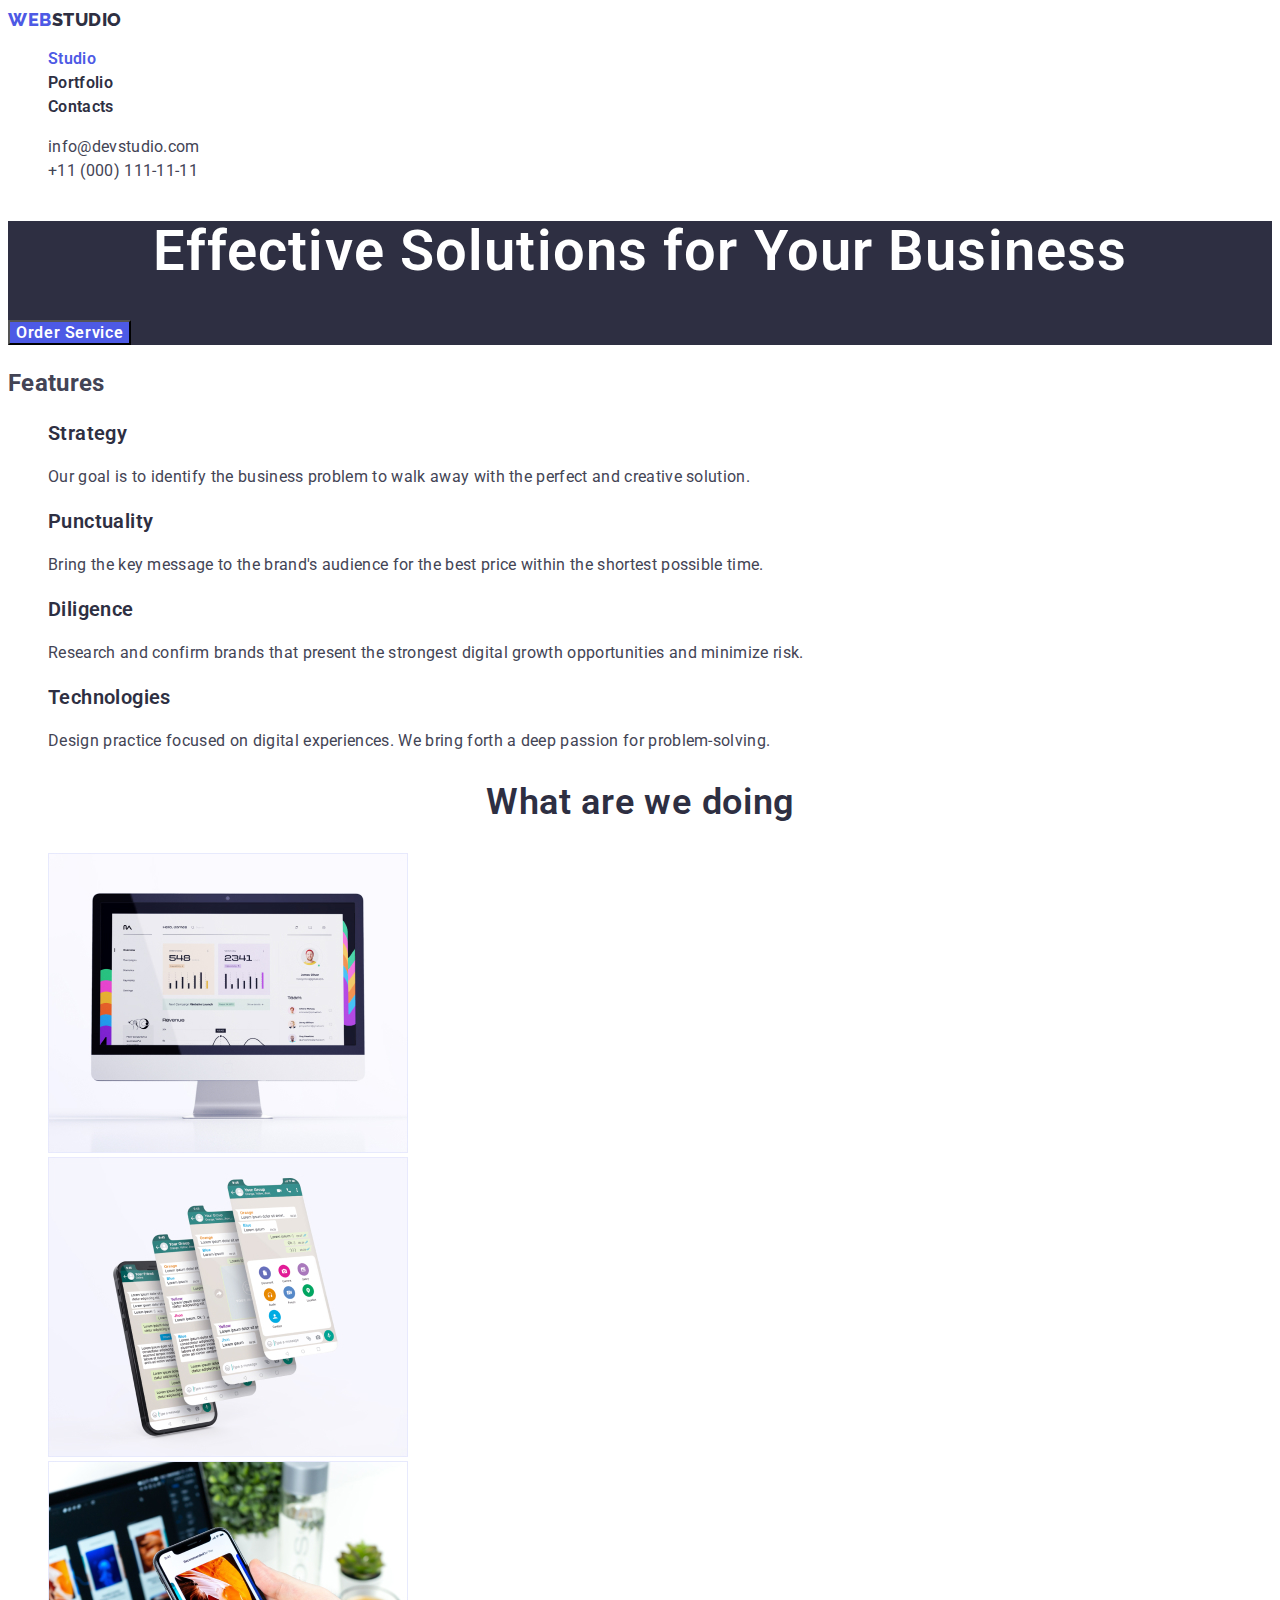
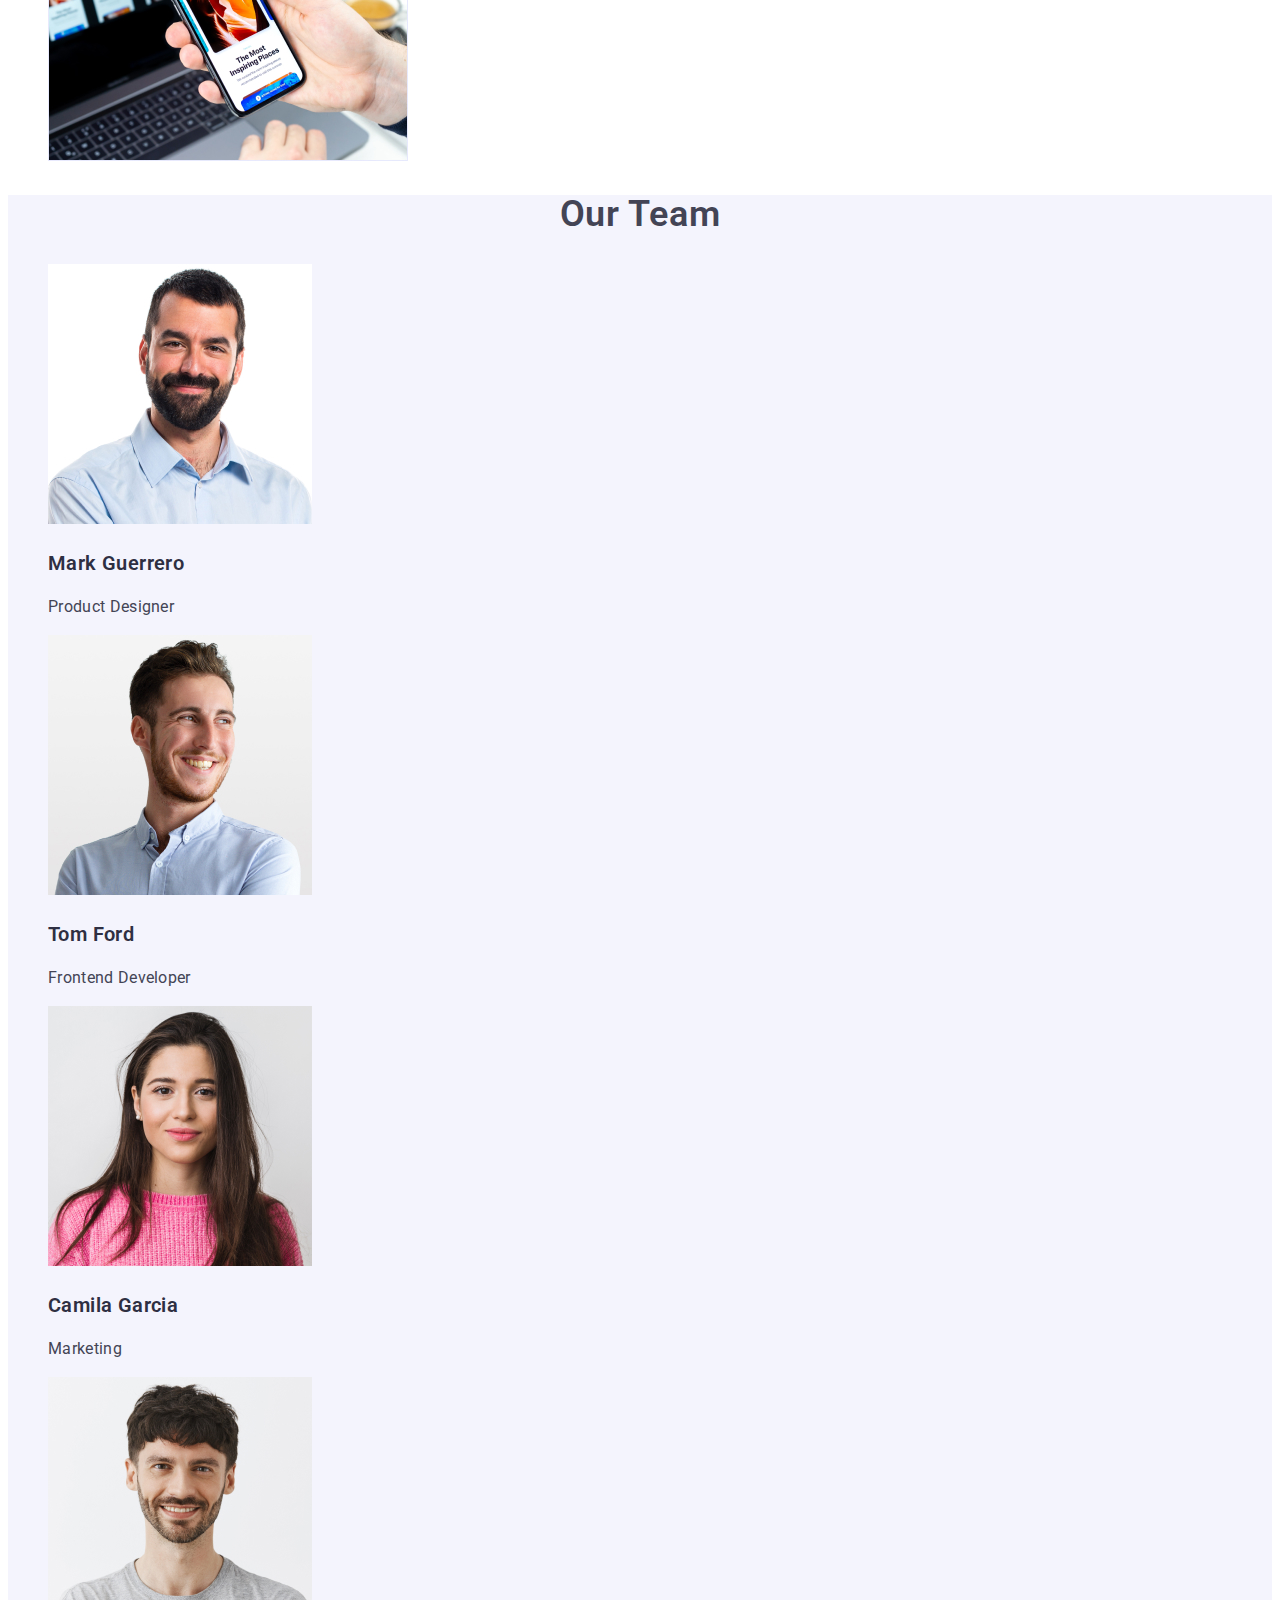
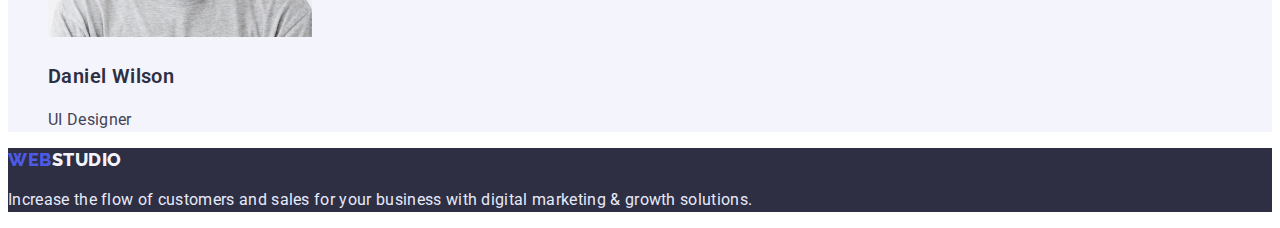
<file: index.html>
<!DOCTYPE html>
<html lang="en">

<head>
    <meta charset="UTF-8">
    <meta http-equiv="X-UA-Compatible" content="IE=edge">
    <meta name="viewport" content="width=device-width, initial-scale=1.0">
    <title>Document</title>
    <link rel="preconnect" href="https://fonts.googleapis.com">
    <link rel="preconnect" href="https://fonts.gstatic.com" crossorigin>
    <link href="https://fonts.googleapis.com/css2?family=Raleway:wght@800&family=Roboto:wght@400;500;700;900&display=swap"
        rel="stylesheet">
    <link rel="stylesheet" href="./css/styles.css">
</head>

<body>
    <header>
        <a class="logo list-a" href="./index.html">Web<span class="logo stud list-a">Studio</span></a>
        <nav>
            <ul class="site-nav list list-a">
                <li><a href="./index.html" class="hover current list-a">Studio</a> </li>
                <li><a href="./portfolio.html" class="hover list-a">Portfolio</a></li>
                <li><a href="" class="hover list-a">Contacts</a></li>
            </ul>
        </nav>
        <ul class="auth-nav list">
            <li><a href="mailto:info@devstudio.com" class="hover list-a">info@devstudio.com</a></li>
            <li><a href="tel:+11-000-111-11-11" class="hover list-a">+11 (000) 111-11-11</a></li>
        </ul>
    </header>

<!-- maim -->
    <main>
        <section class="section hero">
            <h1 class="hero-h">Effective Solutions for Your Business</h1>
            <button type="button" class="button secondary-main">Order Service</button>
        </section>


        <section class="section">
            <h2>Features</h2>
            <ul class="list">
                <li>
                    <h3 class="section-title-h">Strategy</h3>
                    <p class="section-title-p">Our goal is to identify the business
                        problem to walk away with the perfect and creative solution.</p>
                </li>
                <li>
                    <h3 class="section-title-h">Punctuality</h3>
                    <p class="section-title-p">Bring the key message to the brand's audience for the best price within
                        the shortest possible time.</p>
                </li>
                <li>
                    <h3 class="section-title-h">Diligence</h3>
                    <p class="section-title-p">Research and confirm brands that present the strongest digital growth
                        opportunities and minimize risk.</p>
                </li>
                <li>
                    <h3 class="section-title-h">Technologies</h3>
                    <p class="section-title-p">Design practice focused on digital experiences. We bring forth a deep
                        passion for problem-solving.</p>
                </li>
            </ul>
        </section>


        <section>
            <h2 class="hero-centr">What are we doing</h2>
            <ul class="list">
                <li><img src="./images/img.jpg" alt="Tablet" width="360"></li>
                <li><img src="./images/img-2.jpg" alt="Phone" width="360"></li>
                <li><img src="./images/img-3.jpg" alt="LapTop" width="360"></li>
            </ul>
        </section>


        <section class="section hero-our">
            <h2 class="hero-centr">Our Team</h2>
            <ul class="list">
                <li>
                    <img src="./images/img-4.jpg" alt="Mark Guerrero" width="264">
                    <h3 class="section-title-h">Mark Guerrero</h3>
                    <p class="section-title-p">Product Designer</p>
                </li>
                <li><img src="./images/img-5.jpg" alt="Tom Ford" width="264">
                    <h3 class="section-title-h">Tom Ford</h3>
                    <p class="section-title-p">Frontend Developer</p>
                </li>
                <li>
                    <img src="./images/img-6.jpg" alt="Сamila Garcia" width="264">
                    <h3 class="section-title-h">Camila Garcia</h3>
                    <p class="section-title-p">Marketing</p>
                </li>
                <li>
                    <img src="./images/img-7.jpg" alt="Daniel Wilson" width="264">
                    <h3 class="section-title-h">Daniel Wilson</h3>
                    <p class="section-title-p">UI Designer</p>
                </li>
            </ul>
        </section>
    </main>

<!-- footer -->
    <footer class="footer">
        <a class="logo list-a" href="./index.html">Web<span class="footer-stud list-a">Studio</span></a>
        <p class="footer text">
            Increase the flow of customers and sales for your business with digital marketing & growth solutions.
        </p>
    </footer>
</body>
</html>
</file>
<file: css/styles.css>
/* фон #E5E5E5 */
/* web #4D5AE5 studio #F4F4FD */
/*  основной цвет - #2E2F42 
вторичный цвет - #434455 */
/* кнопки - #FFFFFF #4D5AE5 */
/*  цвет на картинке #F4F4FD */
/* footer #E7E9FC */


/* все теги ul без оформления */
.list {
    list-style: none;
}
.list-a{
    text-decoration: none;
}

:root {
    --text-color-h: #2E2F42;
    --text-color-p: #434455;
    --color-while: #FFFFFF;
    --color-blue: #4D5AE5;
    --color-footer: #E7E9FC;
    --color-hero-h:#F4F4FD;
}

body{
    background-color: var(--color-while);
    font-family: Roboto, sans-serif;
    color: var(--text-color-h);
}

/* header */
.logo {
    color: var(--color-blue);
    font-family: Raleway, sans-serif;
    font-weight: 800;
    font-size: 18px;
    line-height: 1.3;
    letter-spacing: 0.03em;
    text-transform: uppercase;


}

.stud {
    color: var(--text-color-h);
    font-family: Raleway, sans-serif;
    font-weight: 800;
    font-size: 18px;
    line-height: 1.3;
    letter-spacing: 0.03em;
    text-transform: uppercase;
}

/* nav */
.site-nav .hover{
    color: var(--text-color-h);
    font-weight: 600;
    font-size: 16px;
    line-height: 1.5;
    letter-spacing: 0.02em;
}

.site-nav .hover:hover,
.site-nav .hover:focus {
    color: var(--text-color-p);
}
.site-nav .hover:active{
    color: var(--color-blue);
}
.site-nav .hover.current{
    color: var(--color-blue);
}

.auth-nav .hover{
    color: var(--text-color-p);
    font-size: 16px;
    line-height: 1.5;
    letter-spacing: 0.02em;
}
.auth-nav .hover:hover,
.auth-nav .hover:focus{
    color: var(--color-blue);
}

/* Section */
.hero {
    background-color: var(--text-color-h);
}

.hero-our {
    background-color: var(--color-hero-h);
}

.hero-h {
    color: var(--color-while);
    font-family: Roboto, sans-serif;
    font-weight: 600;
    font-size: 56px;
    line-height: 1.1;
    text-align: center;
    letter-spacing: 0.02em;
}

.section,
.section-title-h {
    color: var(--text-color-h);
    font-family: Roboto, sans-serif;
    font-weight: 600;
    font-size: 20px;
    line-height: 1.2;
    letter-spacing: 0.02em;
}

.section,
.section-title-p {
    color: var(--text-color-p);
    font-family: Roboto, sans-serif;
    font-weight: 400;
    font-size: 16px;
    line-height: 1.5;
    letter-spacing: 0.02em;
}

.hero-centr {
    font-weight: 600;
    font-size: 36px;
    line-height: 1.11;
    text-align: center;
    letter-spacing: 0.02em;
}

/* footer */
.footer {
    background-color: var(--text-color-h);
}

/* color footer */
.footer-stud {
    color: #F4F4FD;
    font-family: Raleway, sans-serif;
    font-weight: 800;
    font-size: 18px;
    line-height: 1.3;
    letter-spacing: 0.03em;
    text-transform: uppercase;
}

.footer.text {
    color: var(--color-footer);
    font-family: Roboto, sans-serif;
    font-weight: 400;
    font-size: 16px;
    line-height: 1.5;
    letter-spacing: 0.02em;
}

/* button */
.button {
    color: var(--text-color-h);
    cursor: pointer;
}

.section .button.secondary-main {
    color: var(--color-while);
    background-color: var(--color-blue);
    font-family: Roboto, sans-serif;
    font-weight: 600;
    font-size: 16px;
    line-height: 1.19;
    letter-spacing: 0.04em;
    text-align: center;
}

.section .button.secondary-main:hover,
.section .button.secondary-main:focus {
    color: var(--color-while);
    background-color: var(--color-blue);
}
.section .button.secondary-main:active{
    color: var(--color-while);
    background-color:#404BBF;
}
.button.secondary {
    color: var(--color-blue);
    background-color: var(--color-footer);
    font-family: Roboto, sans-serif;
    font-weight: 600;
    font-size: 16px;
    line-height: 1.5;
    letter-spacing: 0.04em;
}

.button.secondary:hover,
.button.secondary:focus {
    color: var(--color-while);
    background-color: var(--color-blue);
}
</file>
